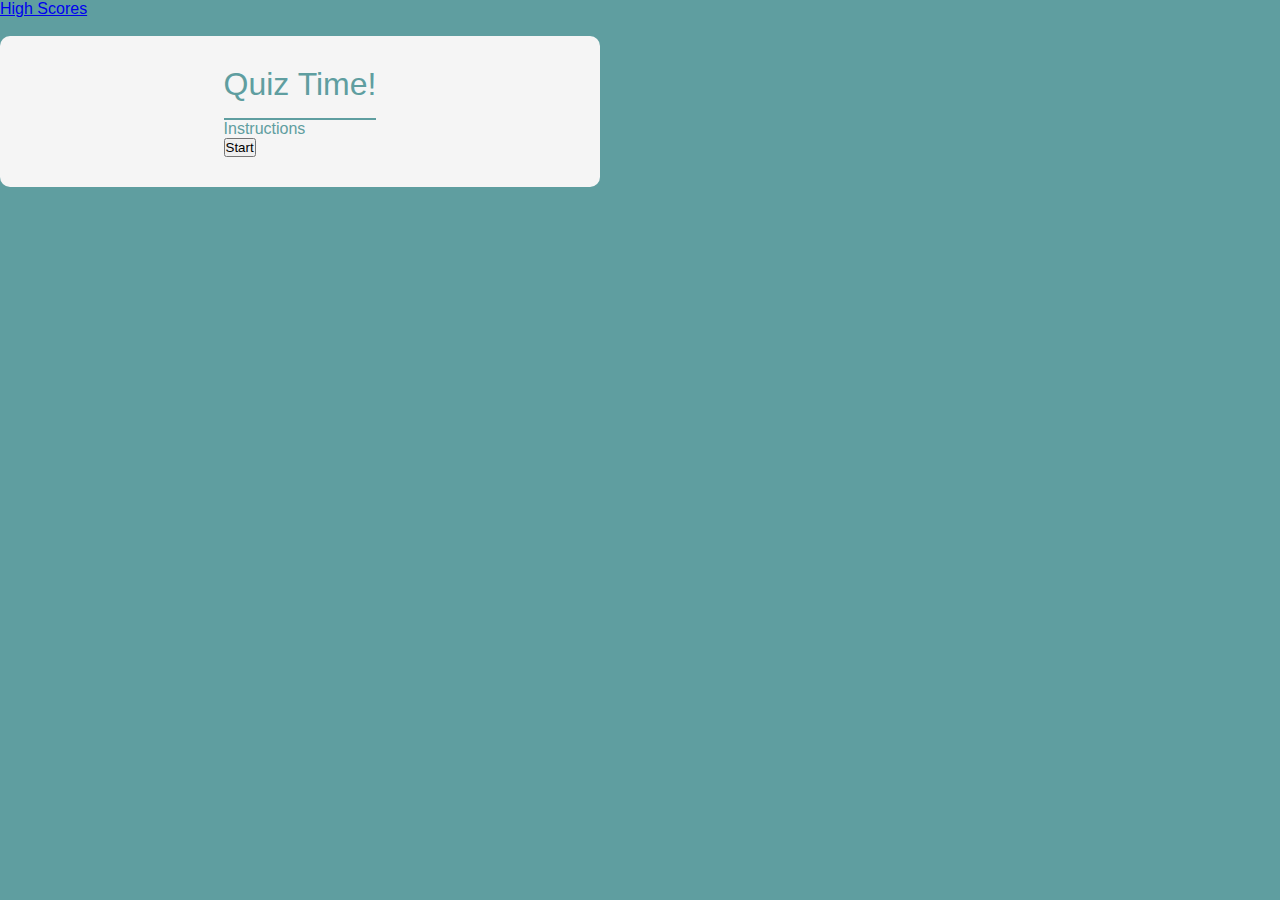
<file: index.html>
<!DOCTYPE html>
<html lang="en">

<head>
    <meta charset="UTF-8">
    <meta name="viewport" content="width=device-width, initial-scale=1.0">
    <link rel="stylesheet" href="assets/style.css">
    <title>Multiple Choice Quiz</title>
</head>

<body>
    <header>
        <nav>
            <a href="#">High Scores</a>
            <div>Time: <span id="countdown">0</span></div>
        </nav>
    </header>
    <div class="quiz-container center">

        <div id="intro">
            <h1>Quiz Time!</h1>
            <p>Instructions</p>
            <button id="start-btn">Start</button>
        </div>

        <div id="questions" class="hidden">
            <div id="question">Question Here</div>
            <div id="choices">Button Choices Here
            </div>
        </div>
        
        <div id="results" class="hidden">
            <h2>Your Results </h2>
            <p>Your score is: <span id="score">0</span></p>
            <p>Enter your initials: <input type="text" id="initials" width="3"><button id="submit">Submit</button></p>
        </div>
        <div id="scoreContainer" class="hidden">
        </div>
    </div>

    <script src="assets/script.js"></script>
</body>

</html>
</file>
<file: assets/style.css>
.hidden {
    display: none;
}* {
    margin: 0%;
    padding: 0%;
    box-sizing: border-box;
}

body {
    background-color: cadetblue;
    font-family:  Quicksand, Arial, Helvetica, sans-serif;
    color: cadetblue;
}

.quiz-container {
    background: whitesmoke;
    width: 90%;
    max-width: 600px;
    margin: 100px, auto 0;
    border-radius: 10px;
    padding: 30px;


}
#scoreContainer {
    display: inline-flex;
}
.center {
    display: flex;
    justify-content: center;
    align-content: center;
}

.a {
    color: rgb(180, 116, 116);
    

}

.hidden {
display: none;
}

h1 {
    color: cadetblue;
    font-weight: 300;
    border-bottom: 2px solid;
    padding-bottom: 15px;
}

.start-btn {
    background-color: darkred;
    color: whitesmoke;
    hover:
    
}
</file>
